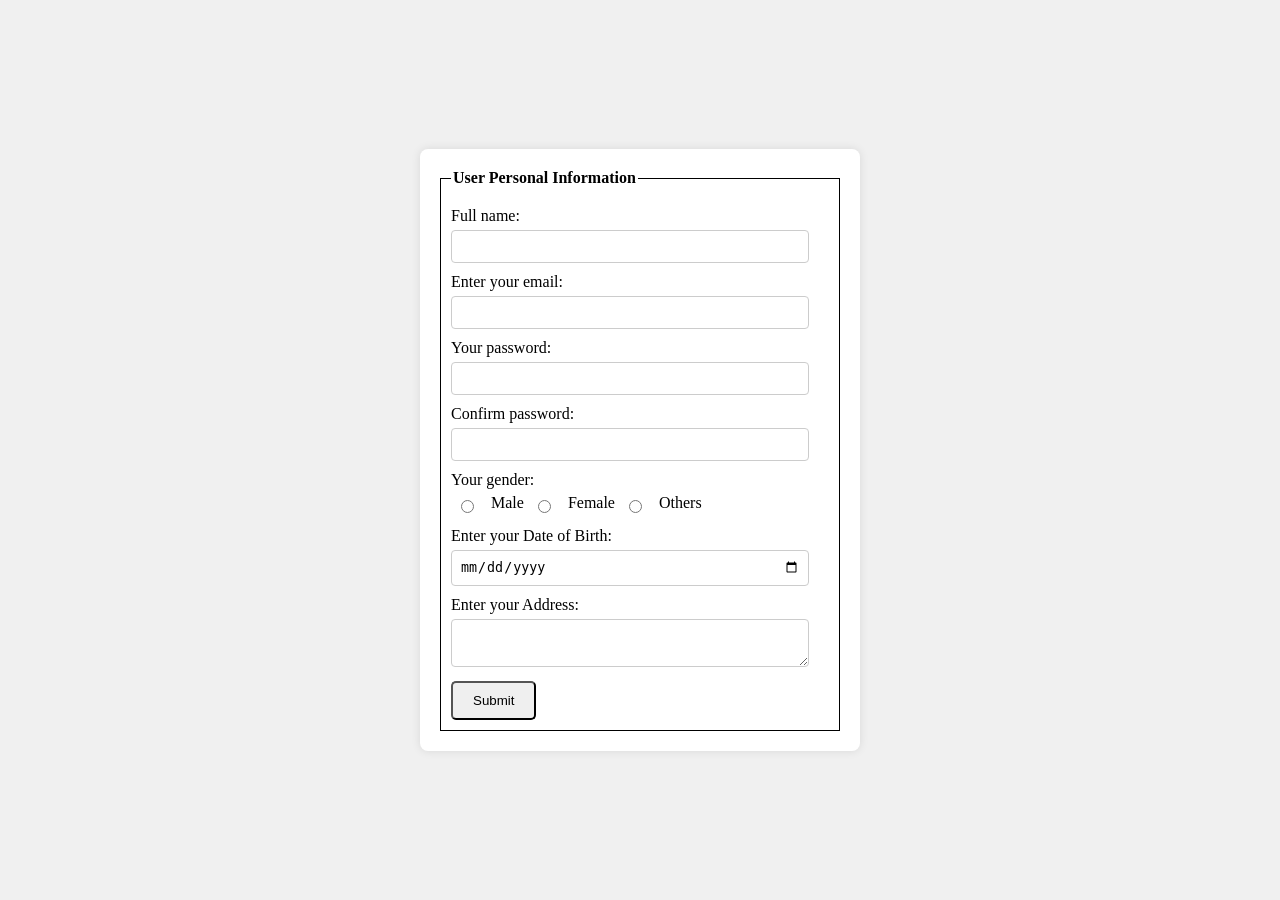
<file: Forms/index.html>
<!DOCTYPE html>
<html>
  <head>
    <meta charset="UTF-8" />
    <meta name="viewport" content="width=device-width, initial-scale=1.0" />
    <title>HTML Form</title>
    <style>
      body {
        display: flex;
        justify-content: center;
        align-items: center;
        height: 100vh;
        margin: 0;
        background-color: #f0f0f0;
      }
      form {
        width: 400px;
        background-color: #fff;
        padding: 20px;
        border-radius: 8px;
        box-shadow: 0 0 10px rgba(0, 0, 0, 0.1);
      }
      fieldset {
        border: 1px solid black;
        padding: 10px;
        margin: 0;
      }
      legend {
        font-weight: bold;
        margin-bottom: 10px;
      }
      label {
        display: block;
        margin-bottom: 5px;
      }
      input[type="text"],
      input[type="email"],
      input[type="password"],
      textarea,
      input[type="date"] {
        width: calc(100% - 20px);
        padding: 8px;
        margin-bottom: 10px;
        box-sizing: border-box;
        border: 1px solid #ccc;
        border-radius: 4px;
      }
      .gender-group {
        margin-bottom: 10px;
      }
      .gender-group label {
        display: inline-block;
        margin-left: 10px;
      }
      input[type="radio"] {
        margin-left: 10px;
        vertical-align: middle;
      }
      input[type="submit"] {
        padding: 10px 20px;
        border-radius: 5px;
        cursor: pointer;
      }
    </style>
  </head>
  <body>
    <form>
      <fieldset>
        <legend>User Personal Information</legend>
        <label for="name">Full name:</label>
        <input type="text" id="name" name="name" required />
        <label for="email">Enter your email:</label>
        <input type="email" id="email" name="email" required />
        <label for="password"> Your password:</label>
        <input type="password" id="password" name="pass" required />
        <label for="confirmPassword">Confirm password:</label>
        <input
          type="password"
          id="confirmPassword"
          name="confirmPass"
          required
        />
        <label>Your gender:</label>
        <div class="gender-group">
          <input type="radio" name="gender" value="male" id="male" required />
          <label for="male">Male</label>
          <input type="radio" name="gender" value="female" id="female" />
          <label for="female">Female</label>
          <input type="radio" name="gender" value="others" id="others" />
          <label for="others">Others</label>
        </div>
        <label for="dob">Enter your Date of Birth:</label>
        <input type="date" id="dob" name="dob" required />
        <label for="address">Enter your Address:</label>
        <textarea id="address" name="address" required></textarea>
        <input type="submit" value="Submit" />
      </fieldset>
    </form>
  </body>
</html>
</file>
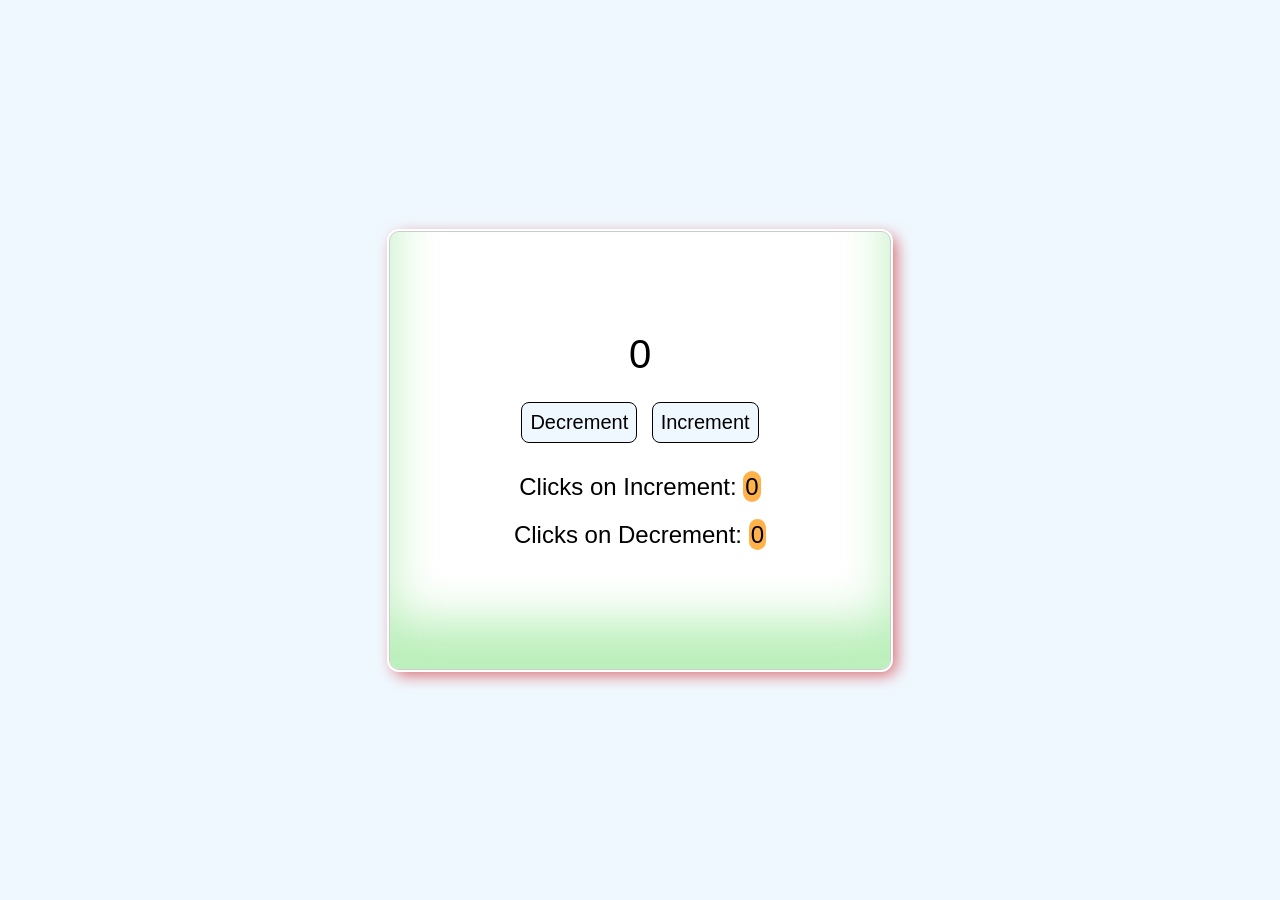
<file: Simple-counterApp/main.html>
<!DOCTYPE html>
<html lang="en">
  <head>
    <meta charset="UTF-8" />
    <meta name="viewport" content="width=device-width, initial-scale=1.0" />
    <title>Simple counter app</title>
    <link rel="stylesheet" href="main.css">
  </head>
  <body>
    <div class="container">
      <div class="counter">
        <p id="count">0</p>
      </div>

      <!-- start incremet & decrement button -->
      <div class="btn-button">
        <button onclick="dec()">Decrement</button>
        <button onclick="inc()">Increment</button>
      </div>

      <!-- start increment and decrement screen-->
       <div class="clicks">
            <p>Clicks on Increment: <span id="incCount">0</span></p>
            <p>Clicks on Decrement: <span id="decCount">0</span></p>
        </div>
    </div>

    <!-- start javascript part -->
    <script src="main.js"></script>
  </body>
</html>
</file>
<file: Simple-counterApp/main.css>
* {
  margin: 0;
  padding: 0;
  font-family: Arial, Helvetica, sans-serif;
}
body {
  background-color: aliceblue;
  display: flex;
  justify-content: center;
  align-items: center;
  height: 100vh;
}
.container {
  padding: 100px;
  text-align: center;
  border: 1px solid #ccc;
  border-radius: 10px;
  background-color: #fff;
  box-shadow: inset 0 -3em 3em rgba(25, 201, 25, 0.297), 0 0 0 2px white,
    0.3em 0.3em 1em rgb(200 0 0 / 60%);
  width: 300px;
}
.counter {
  margin-bottom: 20px;
  font-size: 40px;
}

.btn-button {
  margin-bottom: 25px;
}
.btn-button button {
  font-size: 20px;
  padding: 8px;
  margin: 5px;
  cursor: pointer;
  border-radius: 8px;
  background-color: aliceblue;
  border: 1px solid;
}
.btn-button button:hover {
  background-color: antiquewhite;
}
.clicks {
  font-size: 1.5rem;
  margin-top: 10px;
}
.clicks p {
  /* background: red; */
  margin-bottom: 20px;
}
.clicks span {
  background: rgb(255, 177, 74);
  border-radius: 10px;
  padding: 2px;
}
</file>
